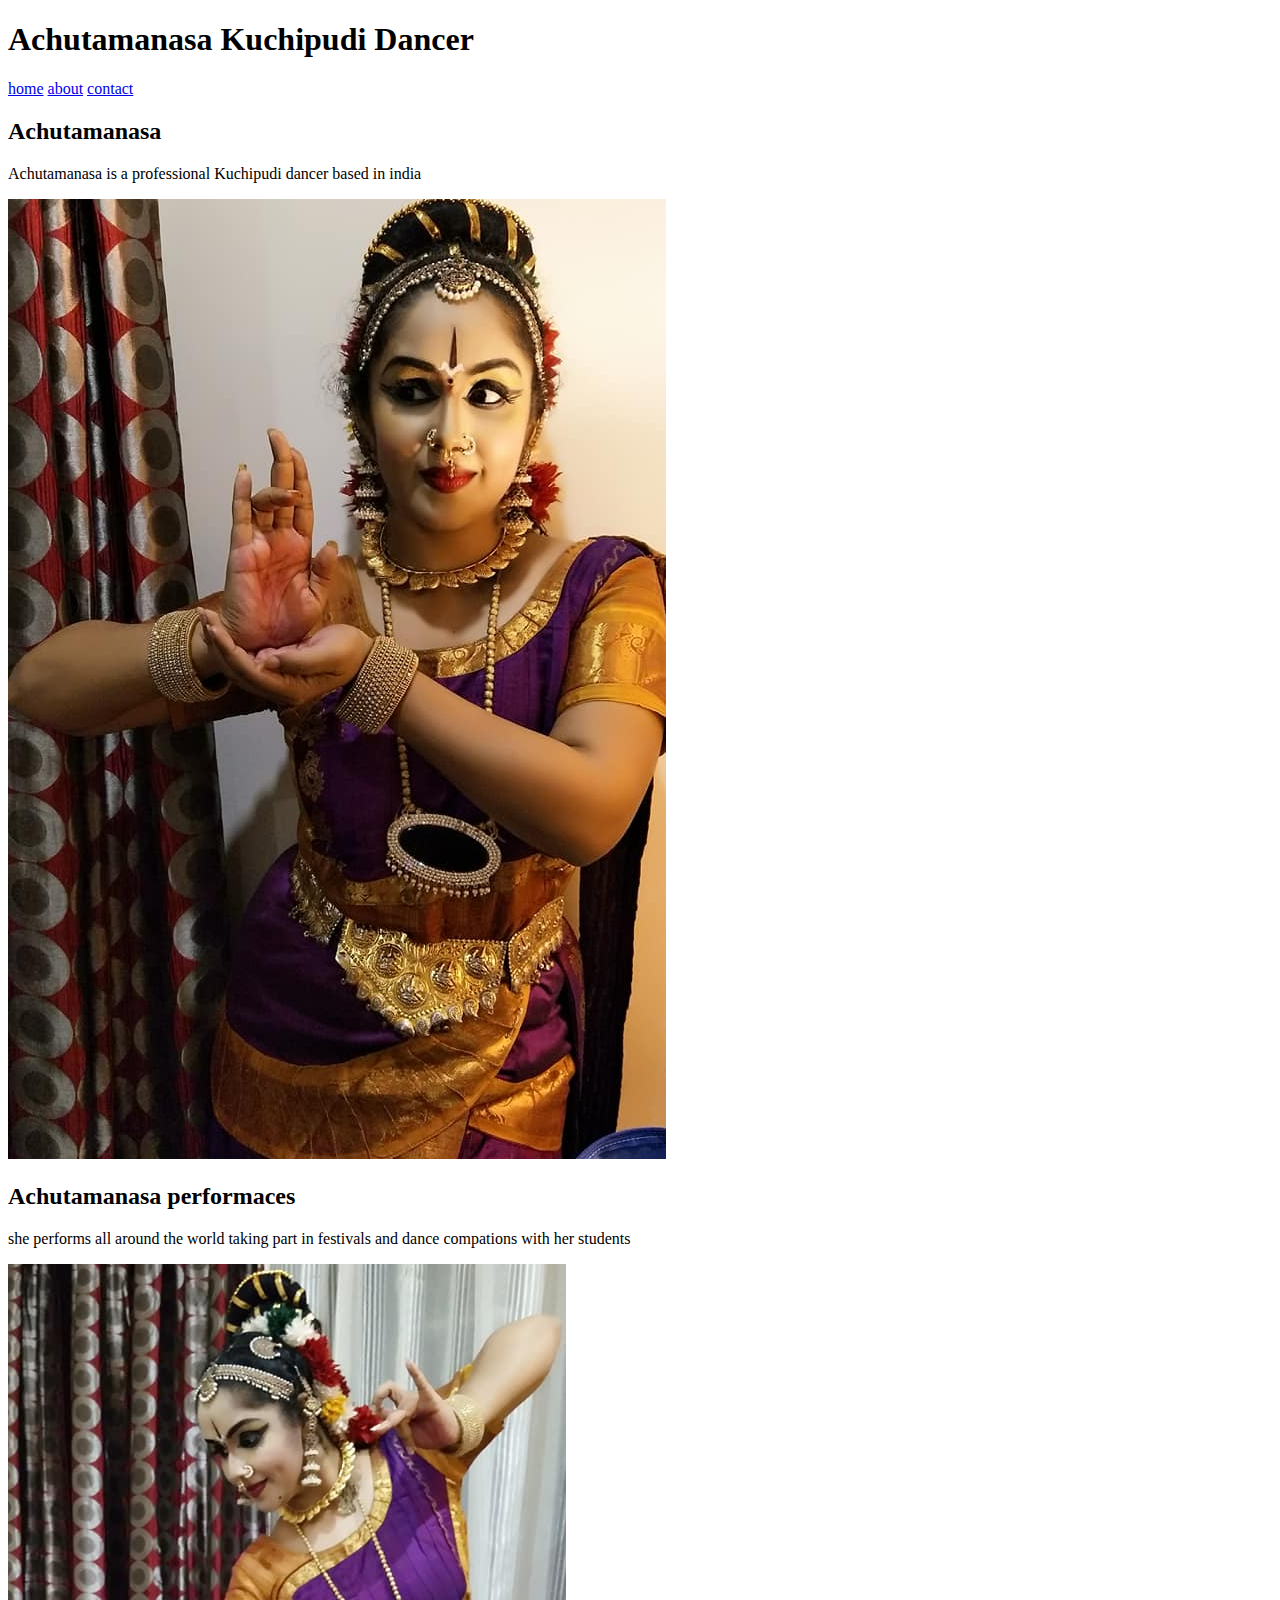
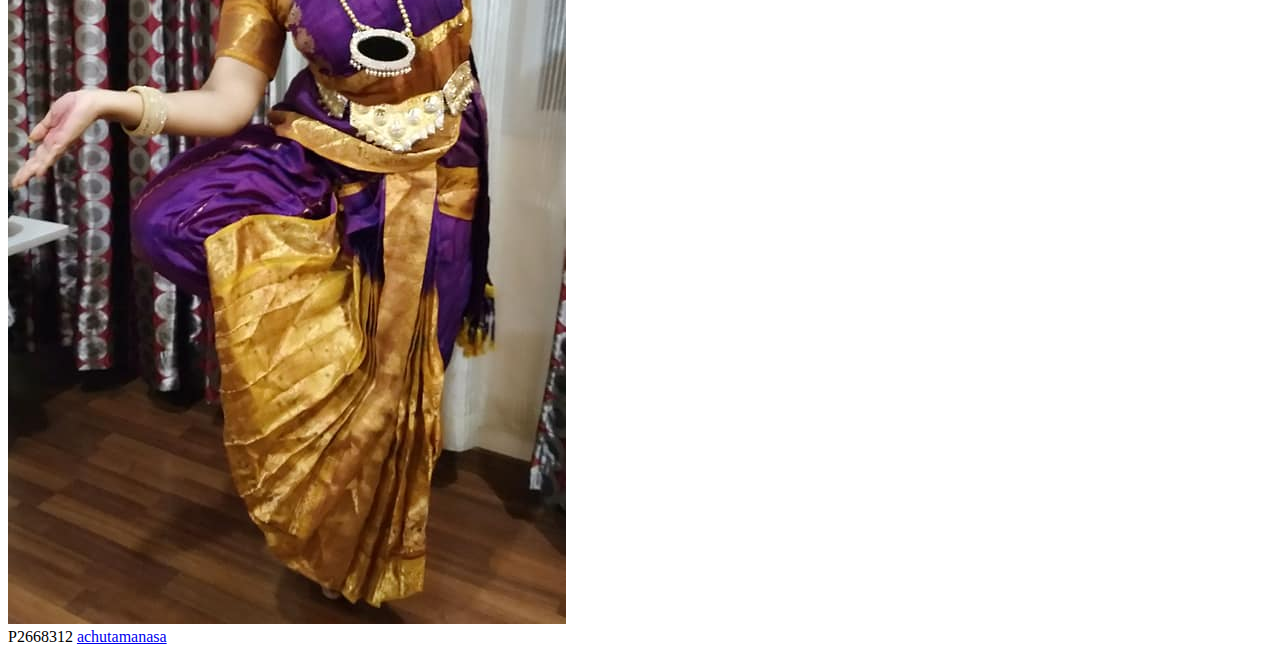
<file: week3/index.html>
<!DOCTYPE html>
<html lang="en" dir="ltr">
  <head>
    <meta charset="utf-8">
    <meta name='viewport' content='width=device-width' />
    <title>achutamanasa</title>
  </head>
  <body>
    <div>
      <h1>Achutamanasa Kuchipudi Dancer</h1>
      <a href="home.html">home</a>
      <a href="about.html">about</a>
      <a href="contact.html">contact</a>
    </div>
<div>
  <h2> Achutamanasa </h2>
  <p>Achutamanasa is a professional Kuchipudi dancer based in india</p>
  <img src="image\achuta1.jpg" alt="achuta1">
  <h2>Achutamanasa performaces</h2>
  <p>she performs all around the world taking part in festivals and dance compations with her students</p>
  <img src="image\achuta2.jpg" alt="achuta2">
</div>
<div>
<footer>P2668312 <a href="http://achutamanasa.in/awards.htm">achutamanasa</a></footer>
</div>
  </body>
</html>
</file>
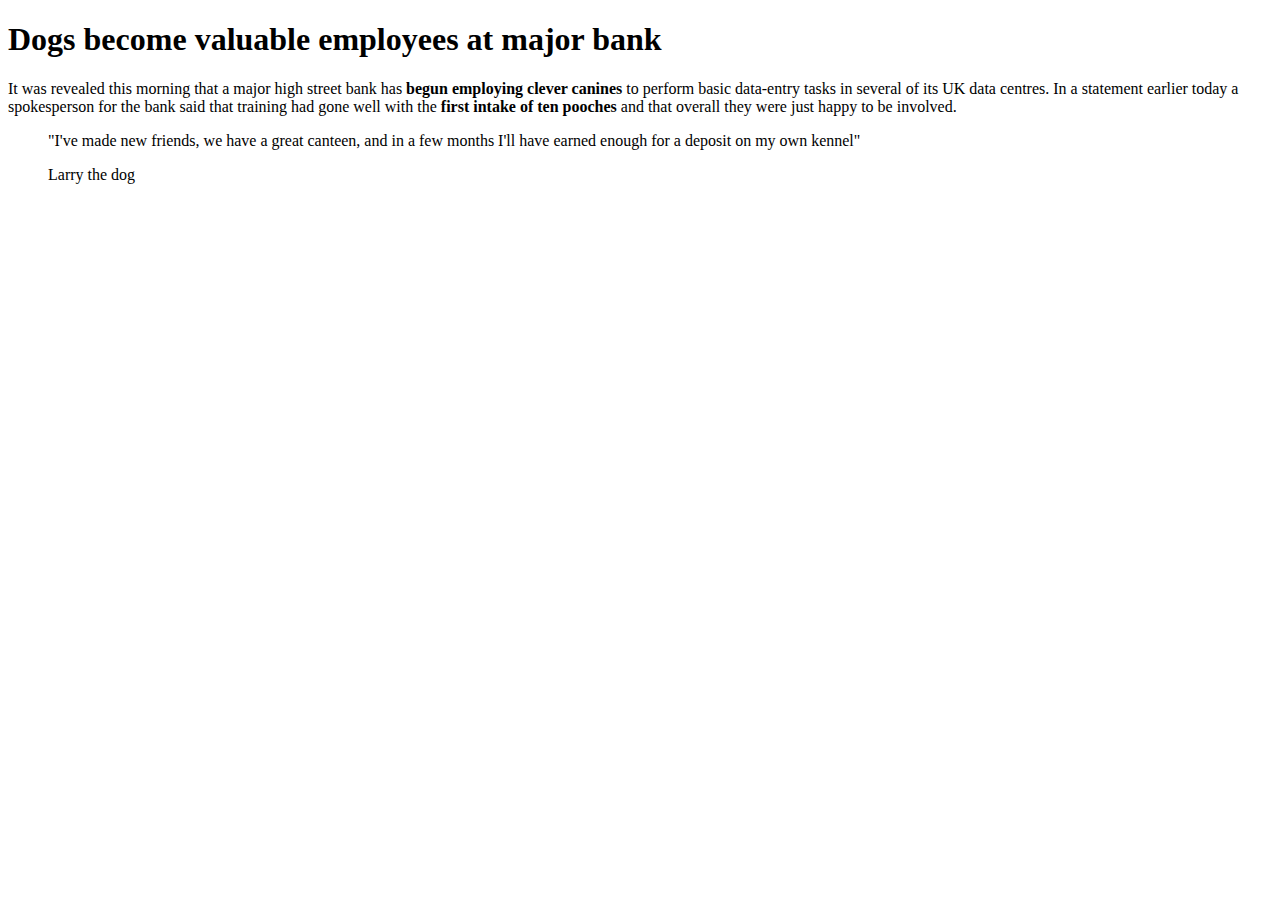
<file: first.html>
<!DOCTYPE html>
<html lang="en" dir="ltr">
  <head>
    <meta charset="utf-8">
    <meta name="viewport" content="width=device-width, initial-scale=1.0" />
    <title>Dogs become valuable employees at major bank</title>
  </head>
  <body>
    <h1>Dogs become valuable employees at major bank</h1>
    <p>It was revealed this morning that a major high street bank has <strong>begun employing clever canines</strong> to perform basic data-entry tasks in several of its UK data centres. In a statement earlier today a spokesperson for the bank said that training had gone well with the <strong>first intake of ten pooches</strong> and that overall they were just happy to be involved.</p>
    <blockquote>
      <p>"I've made new friends, we have a great canteen, and in a few months I'll have earned enough for a deposit on my own kennel"</p>
      <footer>Larry the dog</footer>
    </blockquote>
  </body>
</html>
</file>
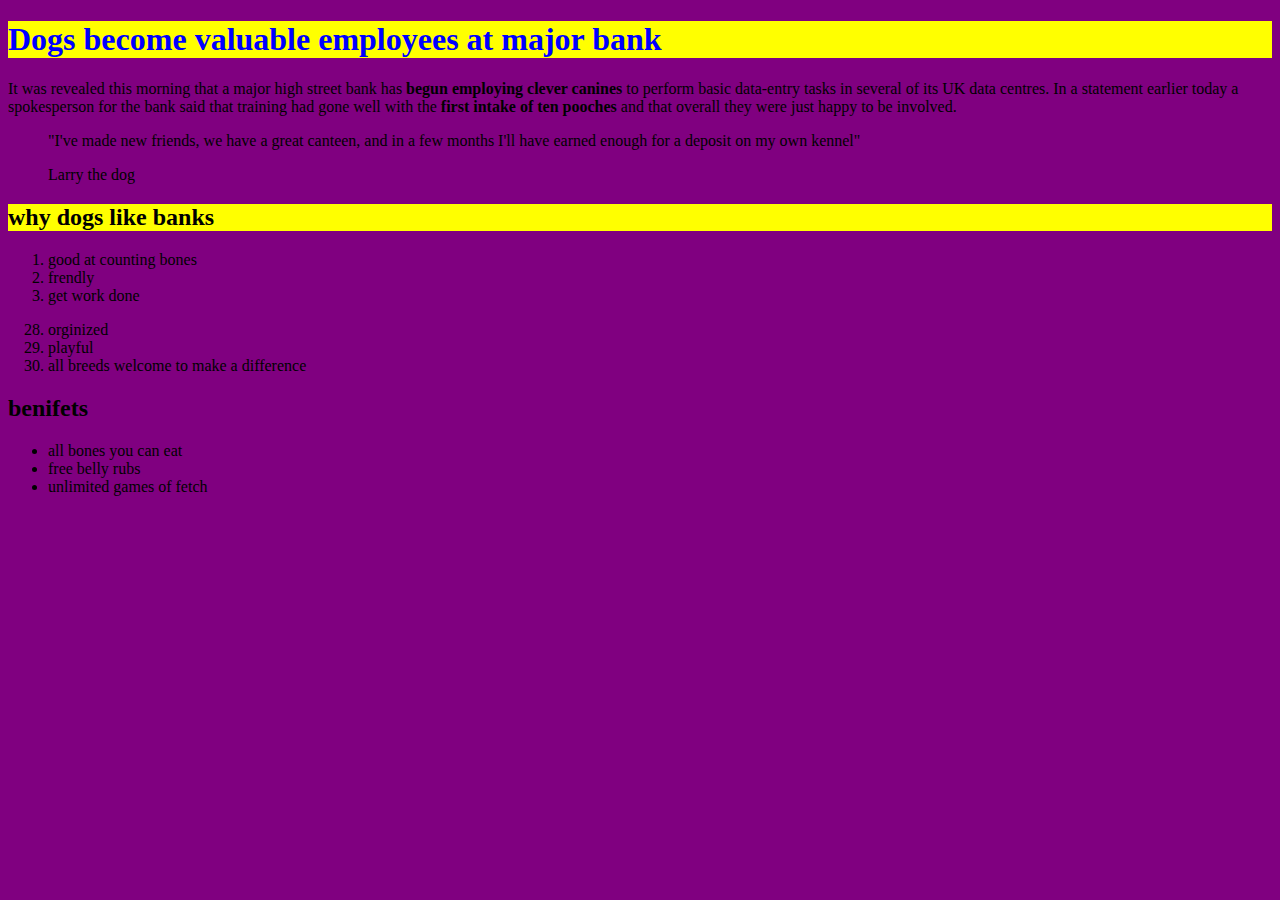
<file: main.html>
<!DOCTYPE html>
<html lang="en" dir="ltr">
  <head>
    <meta charset="utf-8">
    <meta name="viewport" content="width=device-width, initial-scale=1.0" />
    <title>Dogs become valuable employees at major bank</title>
    <style media="screen">
      body{
        background-color: purple;
      }
    </style>
  </head>
  <body>
    <h1 style="color: blue; background-color: yellow"> Dogs become valuable employees at major bank</h1>
    <p>It was revealed this morning that a major high street bank has <strong>begun employing clever canines</strong> to perform basic data-entry tasks in several of its UK data centres. In a statement earlier today a spokesperson for the bank said that training had gone well with the <strong>first intake of ten pooches</strong> and that overall they were just happy to be involved.</p>
    <blockquote>
      <p>"I've made new friends, we have a great canteen, and in a few months I'll have earned enough for a deposit on my own kennel"</p>
      <footer>Larry the dog</footer>
    </blockquote>
<h2 style="background-color:yellow;">why dogs like banks</h2>

<!--trying to leave comment -->

<ol>
  <li>good at counting bones</li>
  <li>frendly</li>
  <li>get work done</li>
</ol>
<ol start="28">
  <li>orginized</li>
  <li>playful</li>
  <li>all breeds welcome to make a difference</li>
</ol>
<h2>benifets</h2>
<ul>
  <li>all bones you can eat</li>
  <li>free belly rubs</li>
  <li>unlimited games of fetch</li>
</ul>

  </body>
</html>
</file>
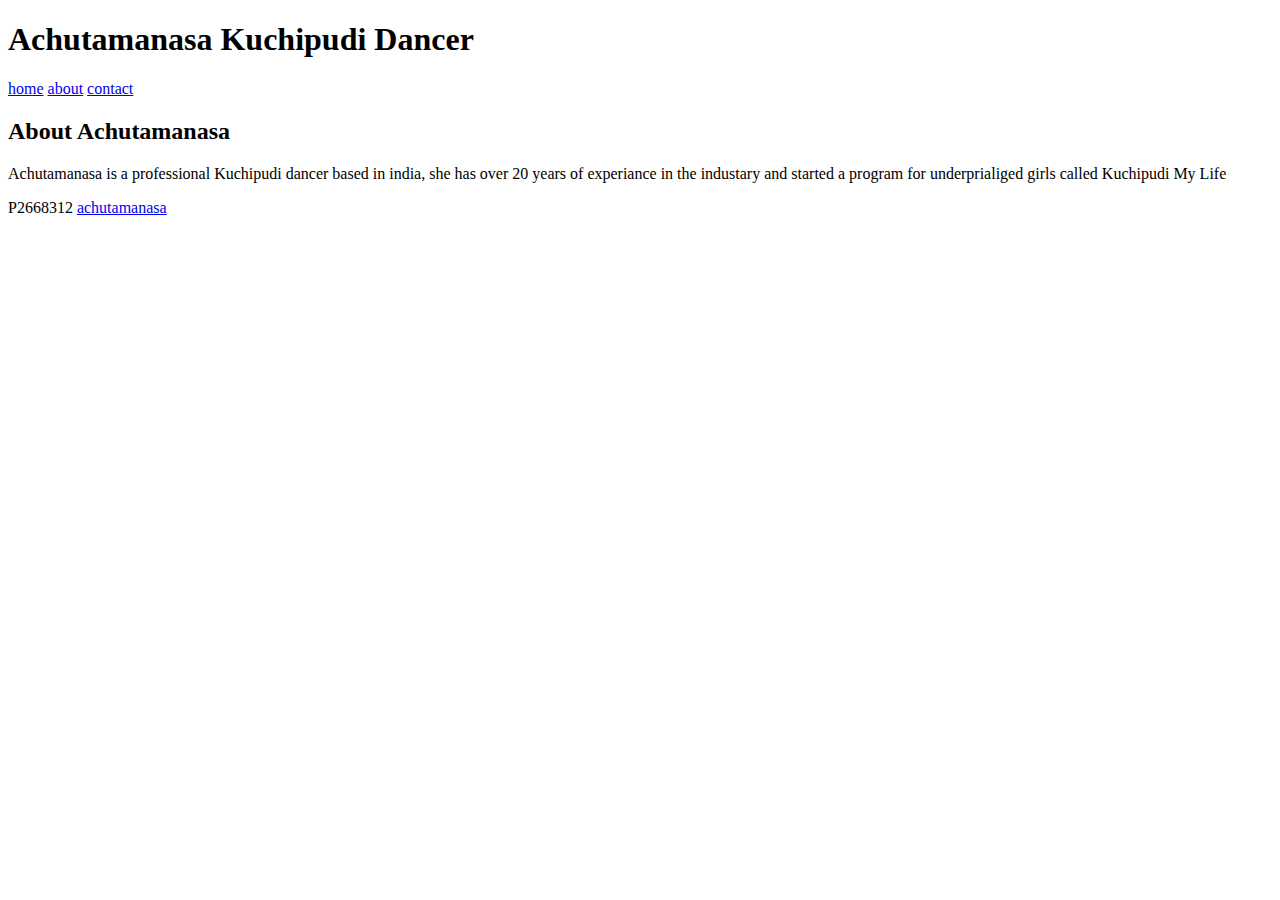
<file: week3/about.html>
<!DOCTYPE html>
<html lang="en" dir="ltr">
  <head>
    <meta charset="utf-8">
    <meta name='viewport' content='width=device-width' />
    <title>achutamanasa</title>
  </head>
  <body>
    <div>
      <h1>Achutamanasa Kuchipudi Dancer</h1>
      <a href="home.html">home</a>
      <a href="about.html">about</a>
      <a href="contact.html">contact</a>
    </div>
<div>
  <h2>About Achutamanasa </h2>
  <p>Achutamanasa is a professional Kuchipudi dancer based in india, she has over 20 years of experiance in the industary and started a program for underprialiged girls called Kuchipudi My Life</p>
</div>
<div>
<footer>P2668312 <a href="http://achutamanasa.in/awards.htm">achutamanasa</a></footer>
</div>
  </body>
</html>
</file>
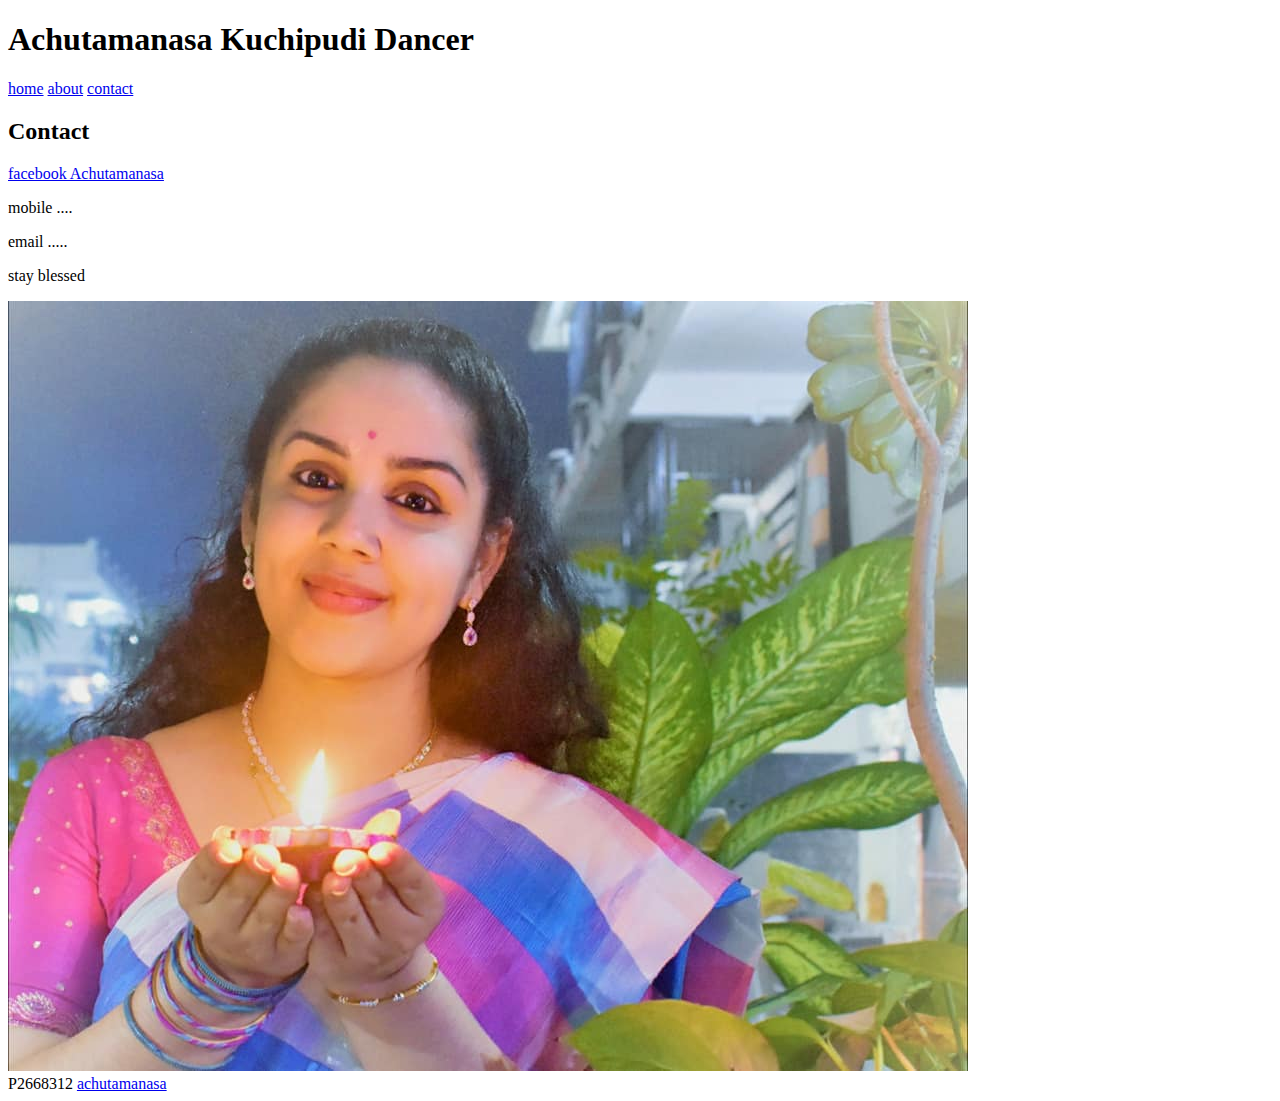
<file: week3/contact.html>
<!DOCTYPE html>
<html lang="en" dir="ltr">
  <head>
    <meta charset="utf-8">
    <meta name='viewport' content='width=device-width' />
    <title>achutamanasa</title>
  </head>
  <body>
    <div>
      <h1>Achutamanasa Kuchipudi Dancer</h1>
      <a href="home.html">home</a>
      <a href="about.html">about</a>
      <a href="contact.html">contact</a>
    </div>
<div>
  <h2> Contact</h2>
  <p><a href="https://www.facebook.com/achutamanasa.a/photos/?ref=page_internal">facebook Achutamanasa</a></p>
  <p>mobile ....</p>
  <p>email .....</p>
  <p>stay blessed</p>
  <img src="image\achuta3.jpg" alt="achuta3">

</div>
<div>
<footer>P2668312 <a href="http://achutamanasa.in/awards.htm">achutamanasa</a></footer>
</div>
  </body>
</html>
</file>
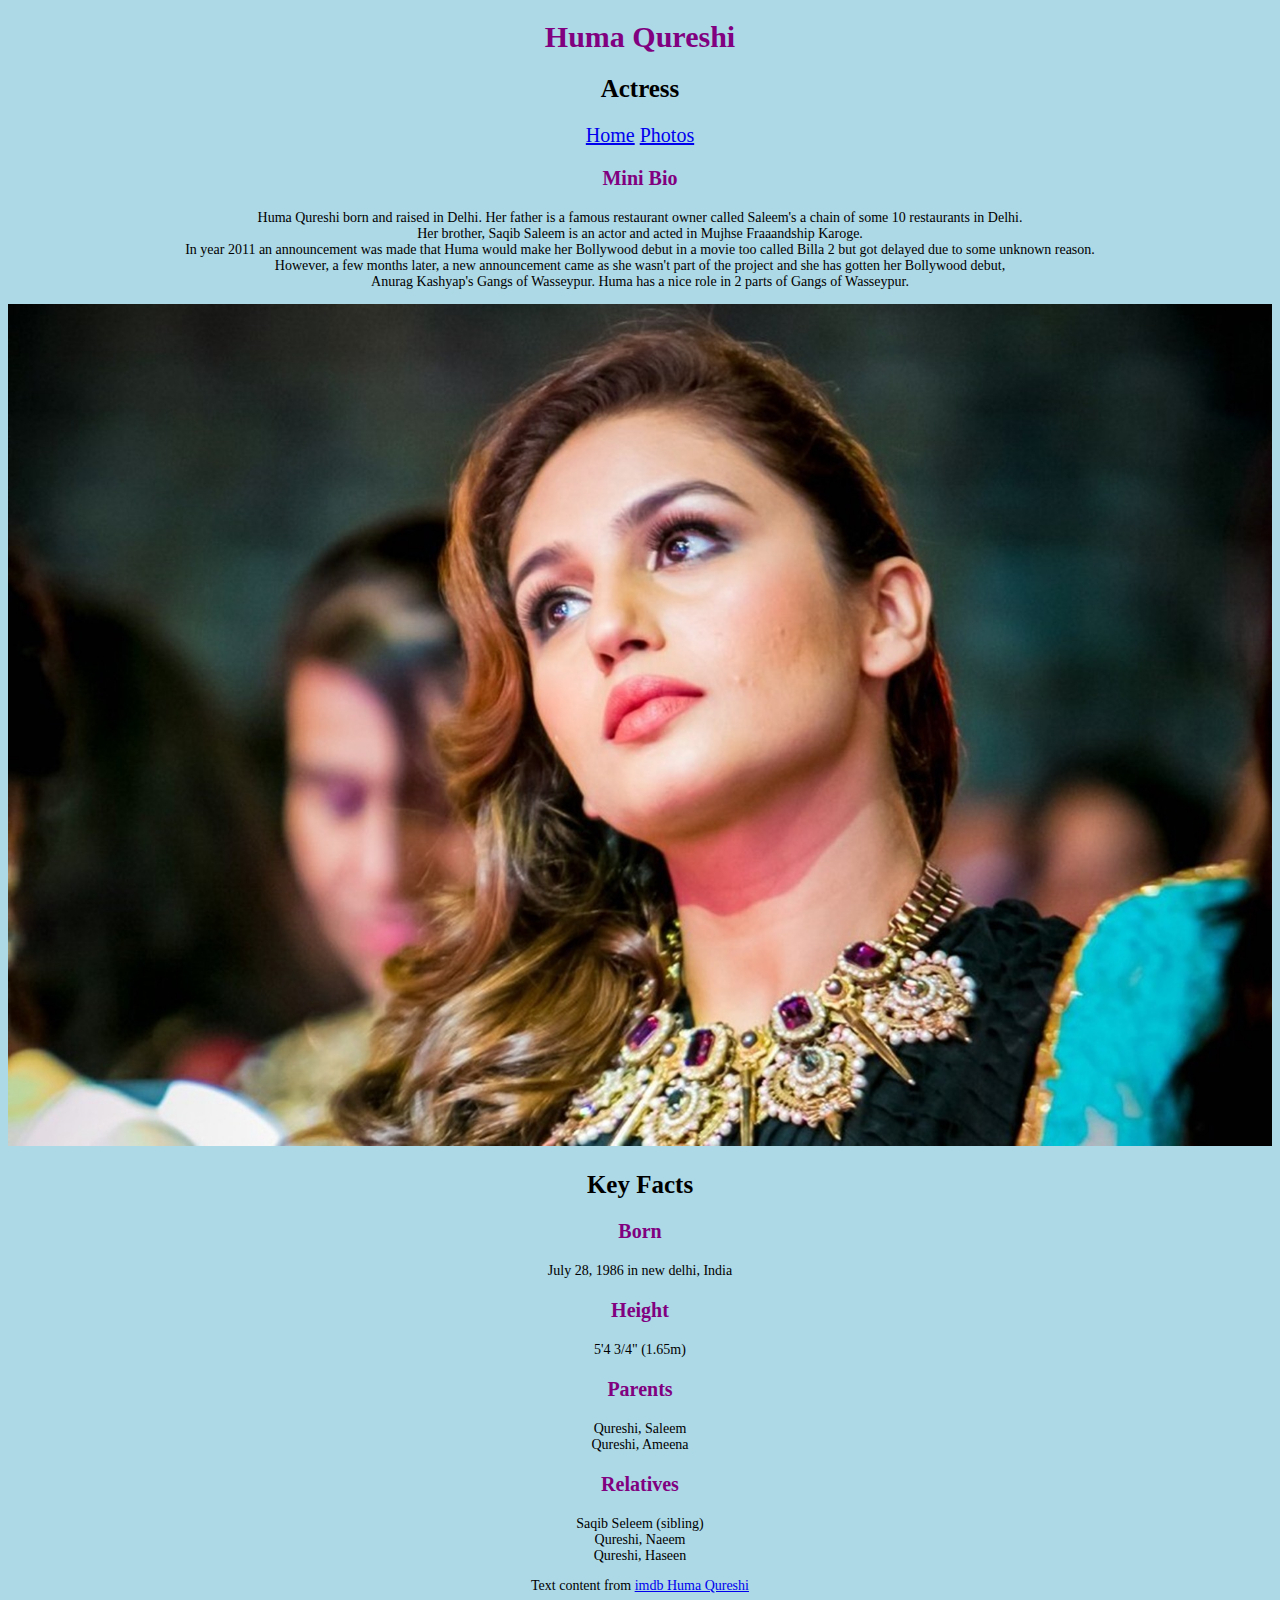
<file: week5/Home.html>
<!DOCTYPE html>
<html lang="en" dir="ltr">
  <head>
    <meta charset="utf-8" />
    <meta name="viewport" content="width=device-width, intial-scale=1" />
    <title>Huma</title>
    
    <!-- Good to see that you have added the viewport meta tag for Mobile view--> 

<!-- Its good to see you have used a single .css file and link it to your pages-->  

    <link rel="stylesheet" href="css\style.css">
  </head>
  <body>
    <article>
      <header>
        <h1>Huma Qureshi</h1>
        <h2>Actress</h2>
      </header>
      <nav>
        <a href="Home.html">Home</a>
        <a href="Photos.html">Photos</a>
      </nav>
        <h3>Mini Bio</h3>
        <p>
          Huma Qureshi born and raised in Delhi. Her father is a famous restaurant owner called Saleem's a chain of some 10 restaurants in Delhi.<br>
          Her brother, Saqib Saleem is an actor and acted in Mujhse Fraaandship Karoge.<br>
          In year 2011 an announcement was made that Huma would make her Bollywood debut in a movie too called Billa 2 but got delayed due to some unknown reason.<br>
          However, a few months later, a new announcement came as she wasn't part of the project and she has gotten her Bollywood debut,<br>
          Anurag Kashyap's Gangs of Wasseypur. Huma has a nice role in 2 parts of Gangs of Wasseypur.
        </p>
      
      <!-- Good to see your img element, with suitable alt text--> 
    <img src="image\Huma.jpg" alt="Huma">
      <aside>
        <h2>Key Facts</h2>
        <div class="keyFact">
          <h3>Born</h3>
          <p>July 28, 1986 in new delhi, India</p>
        </div>
        <div class="keyFact">
          <h3>Height</h3>
          <p>5'4 3/4" (1.65m) </p>
        </div>
        <div class="keyFact">
          <h3>Parents</h3>
          <p>Qureshi, Saleem <br> Qureshi, Ameena</p>
        </div>
        <div class="keyFact">
          <h3>Relatives</h3>
          <p>Saqib Seleem (sibling)<br> Qureshi, Naeem <br> Qureshi, Haseen</p>
        </div>
      </aside>
      <footer>
        <p>
          Text content from
          <a href="https://www.imdb.com/name/nm4806622/bio?ref_=nm_ov_bio_sm"
            >imdb Huma Qureshi</a>
        </p>
      </footer>
    </article>
  </body>
</html>
</file>
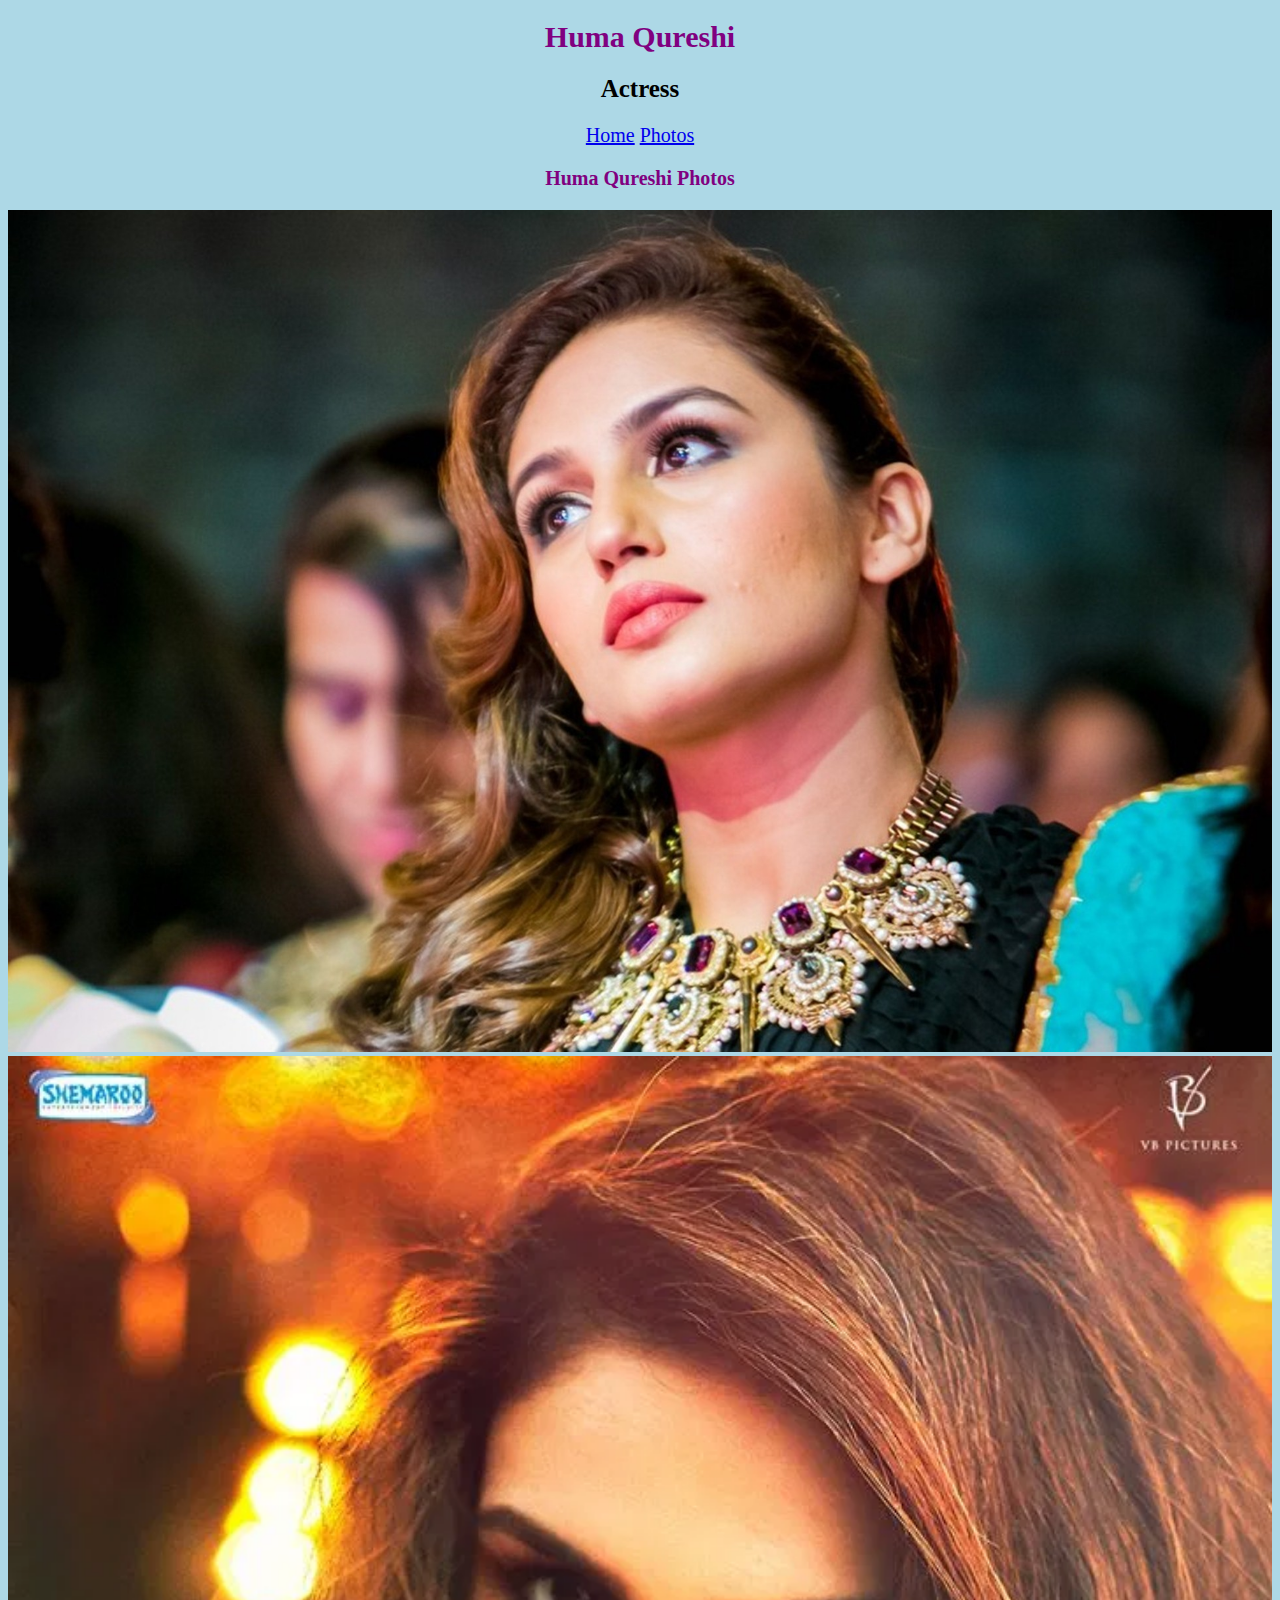
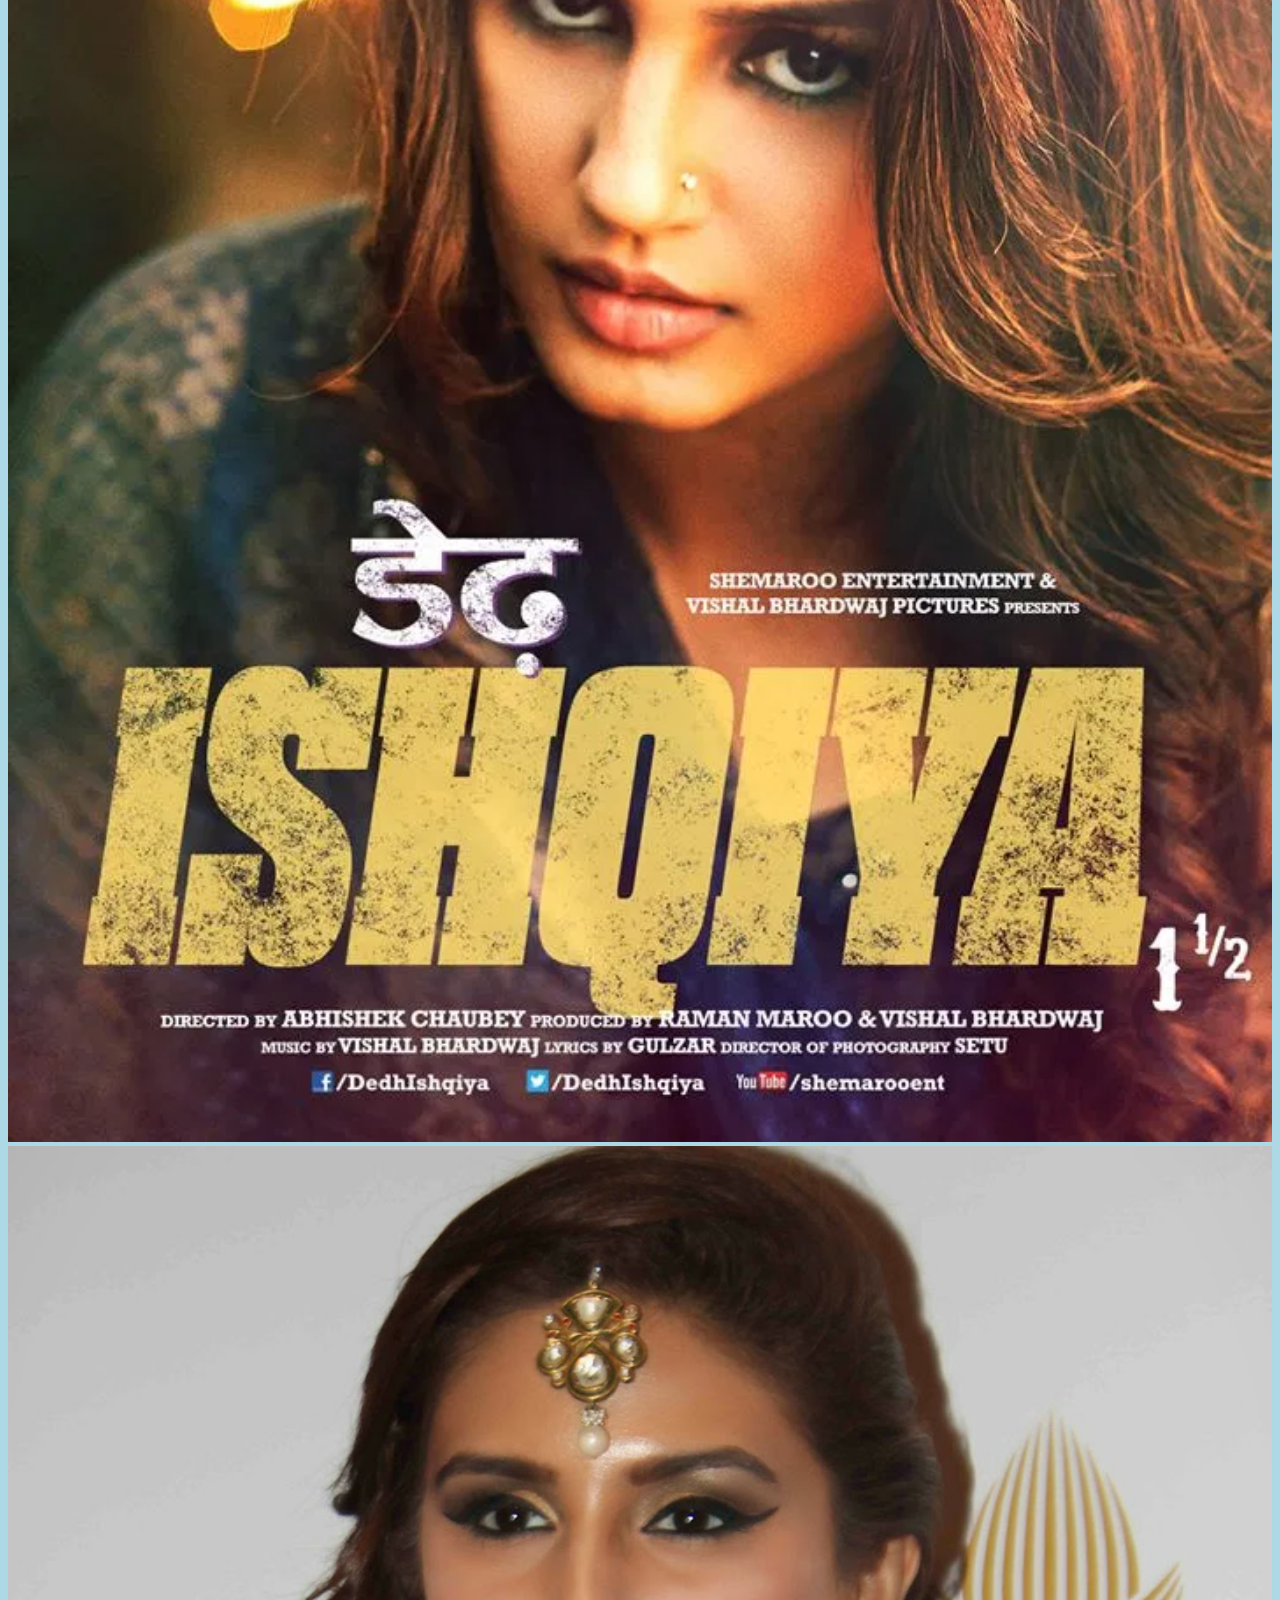
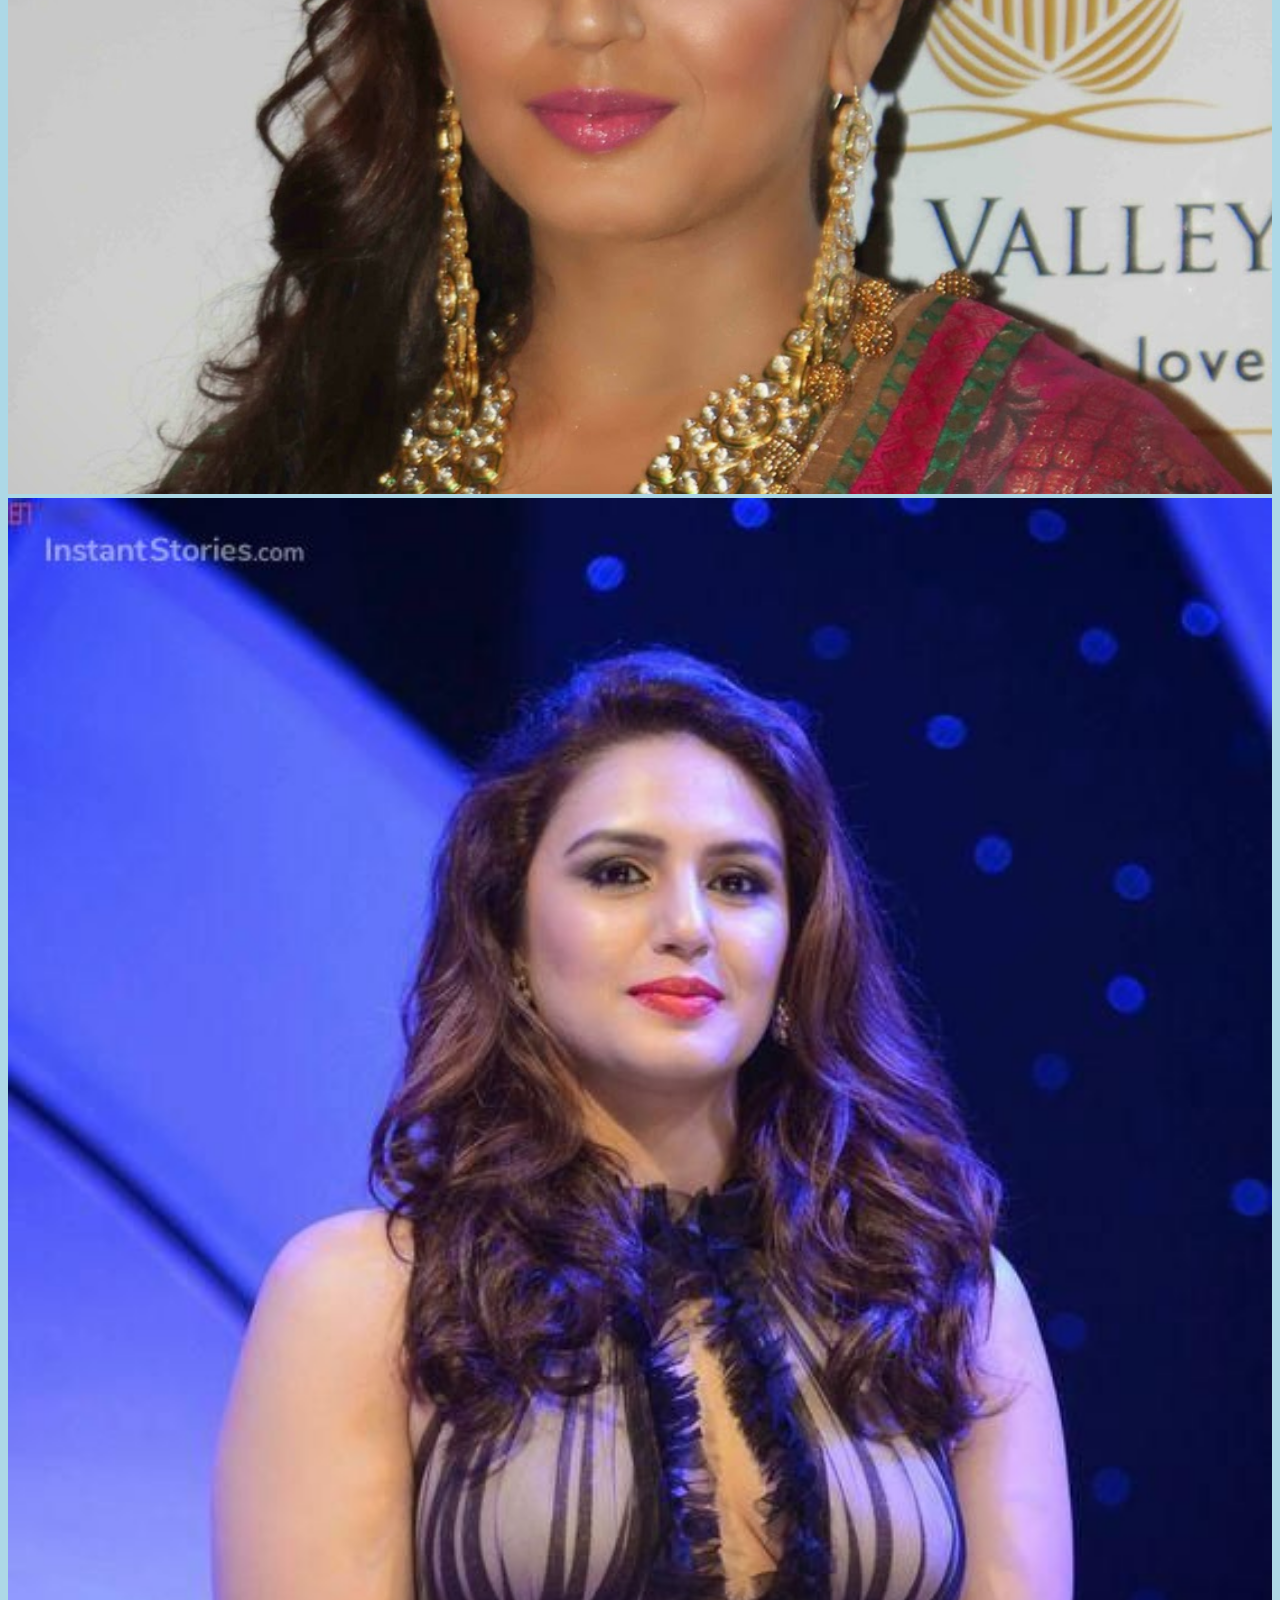
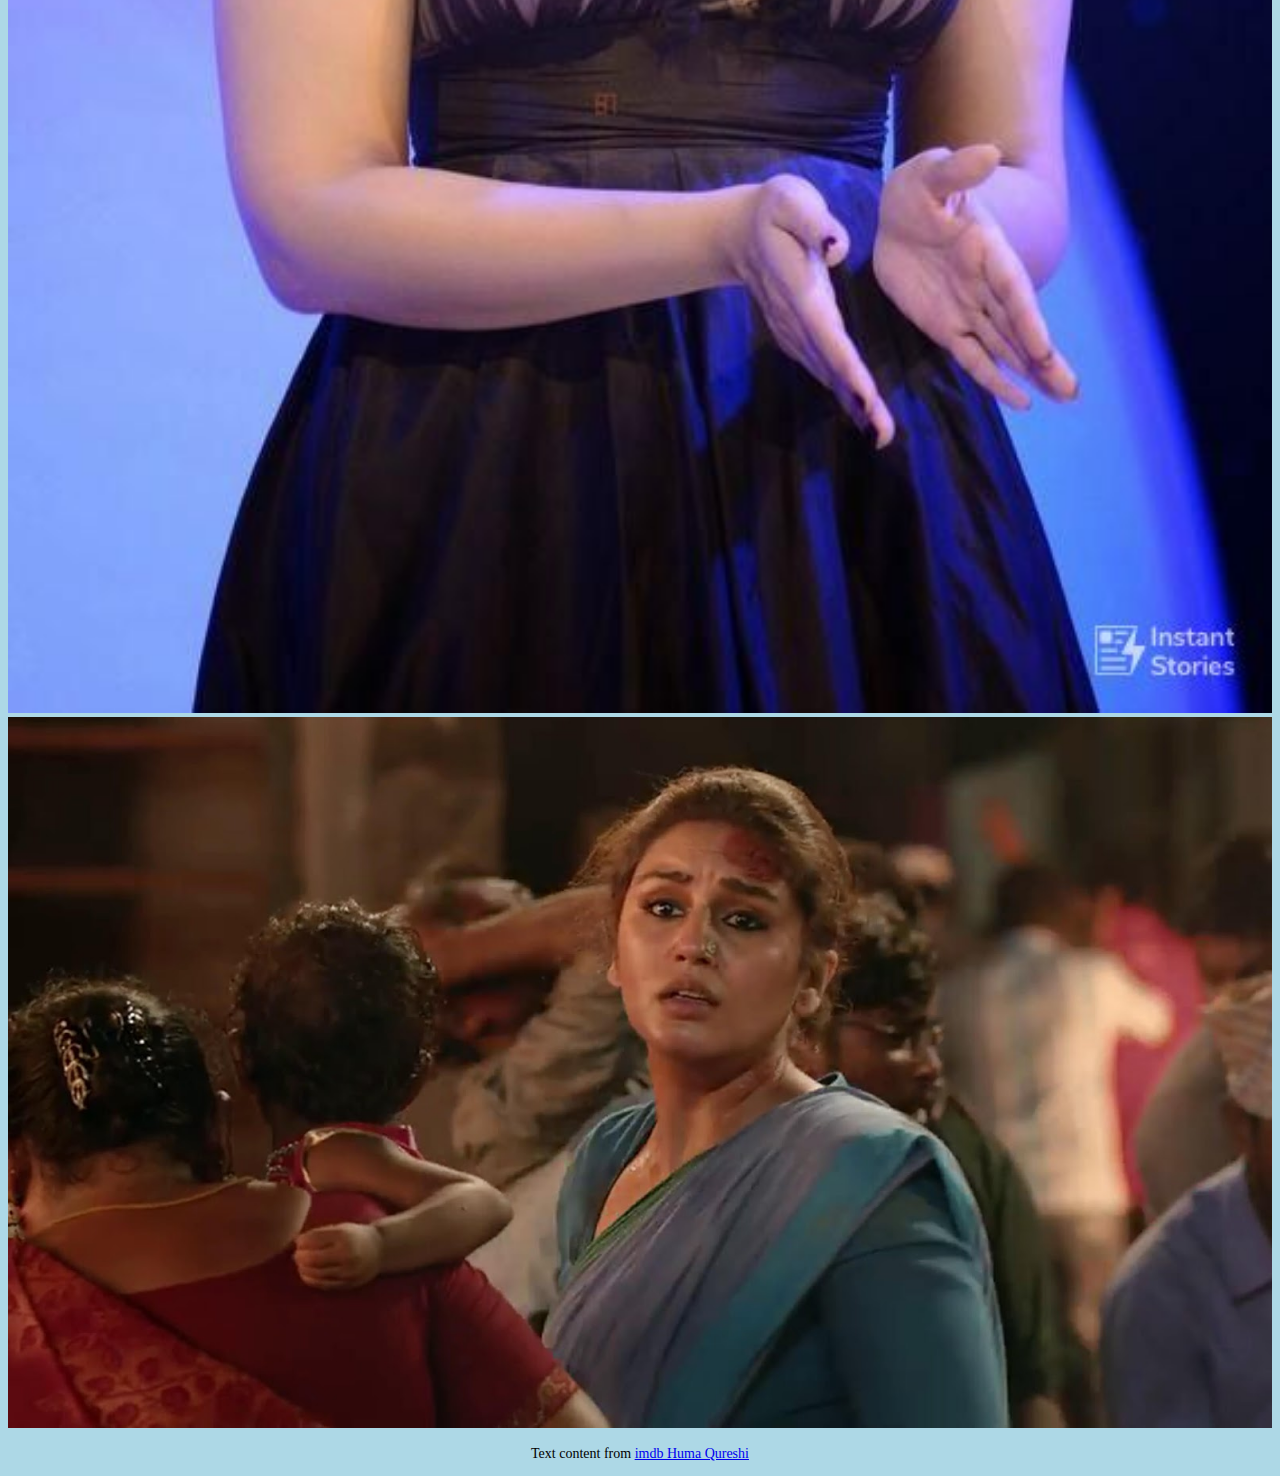
<file: week5/Photos.html>
<!DOCTYPE html>
<html lang="en" dir="ltr">
  <head>
    <meta charset="utf-8" />
    <meta name="viewport" content="width=device-width, intial-scale=1" />
    <title>Huma</title>
    <link rel="stylesheet" href="css\style.css">
  </head>
  <body>
    <article>
      <header>
        <h1>Huma Qureshi</h1>
        <h2>Actress</h2>
      </header>
<nav>
    <a href="Home.html">Home</a>
  <a href="Photos.html">Photos</a>
</nav>

        <h3>Huma Qureshi Photos</h3>

    <img src="image\Huma.jpg" alt="Huma">
    <img src="image\huma2.webp" alt="huma2">
    <img src="image\huma3.jpg" alt="huma3">
    <img src="image\huma4.jpg" alt="huma4">
    <img src="image\huma5.jpg" alt="huma5">

      <footer>
        <p>
          Text content from
          <a href="https://www.imdb.com/name/nm4806622/bio?ref_=nm_ov_bio_sm"
            >imdb Huma Qureshi</a
          >
        </p>
      </footer>
    </article>
  </body>
</html>
</file>
